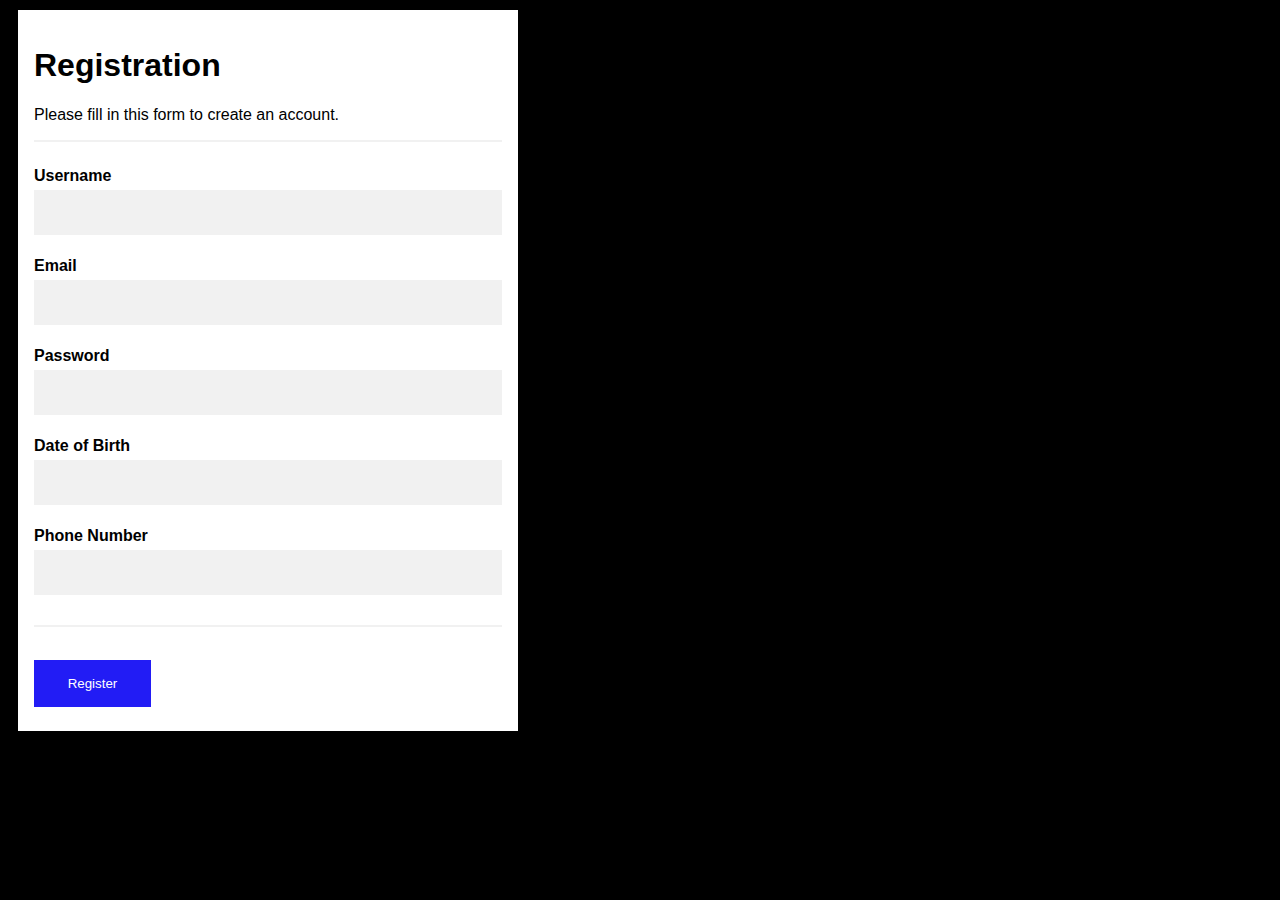
<file: index.html>
<!DOCTYPE HTML>
<html> 
<html lang="en">
<head>
	<meta charset="utf-8">
	<title>JavaScript Form Validation using a simple registration form</title>
	<meta name="keywords" content="example, JavaScript Form Validation, Simple registration form" />
	<meta name="description" content="This document is an example of JavaScript Form Validation using a simple registration form. " />
	<link rel='stylesheet' href='style.css' type='text/css' />
	<script src="validation.js"></script>
</head>

 <body>
    <form name="myForm" action="/validations/result.html" onsubmit="return validateForm()" method="post">
      <div class="container">
        <h1>Registration</h1>
        <p>Please fill in this form to create an account.</p>
        <hr />
        <label for="username"><b>Username</b></label>
        <input type="text" name="username" />

        <label for="email"><b>Email</b></label>
        <input type="text" name="email" />

        <label for="psw"><b>Password</b></label>
        <input type="password"  name="psw" />

        <label for="dob"><b>Date of Birth</b></label>
        <input type="text"  name="dob"/>
        
        <label for="phno"><b>Phone Number</b></label>
        <input type="text"  name="phno"/>
        <hr/>


        <button type="submit" class="registerbtn" >Register</button>
      </div>

    </form>
  </body>
</file>
<file: style.css>
.container{
	    padding: 16px;
    background-color: white;
    width:500px;
    border:10px;
    margin:10px;
    left: 50%;
    top: 50%;
}
body {
        font-family: Lucida Sans, Segoe UI, sans-serif;
        background-color: black;
      }

      * {
        box-sizing: border-box;
      }

      .container {
        padding: 16px;
        background-color: white;
      }

      input[type="text"],
      input[type="password"] {
        width: 100%;
        padding: 15px;
        margin: 5px 0 22px 0;
        display: inline-block;
        border: none;
        background: #f1f1f1;
      }

      input[type="text"]:focus,
      input[type="password"]:focus {
        background-color: #ddd;
        outline: none;
      }

      hr {
        border: 1px solid #f1f1f1;
        margin-bottom: 25px;
      }

      .registerbtn {
                background-color: #0b04f5;
			    color: white;
			    padding: 16px 20px;
			    margin: 8px 0;
			    border: none;
			    cursor: pointer;
			    width: 25%;
			    opacity: 0.9;
}
      }

      a {
        color: ;
      }

      .signin {
        background-color: #f1f1f1;
        text-align: center;
      }
</file>
